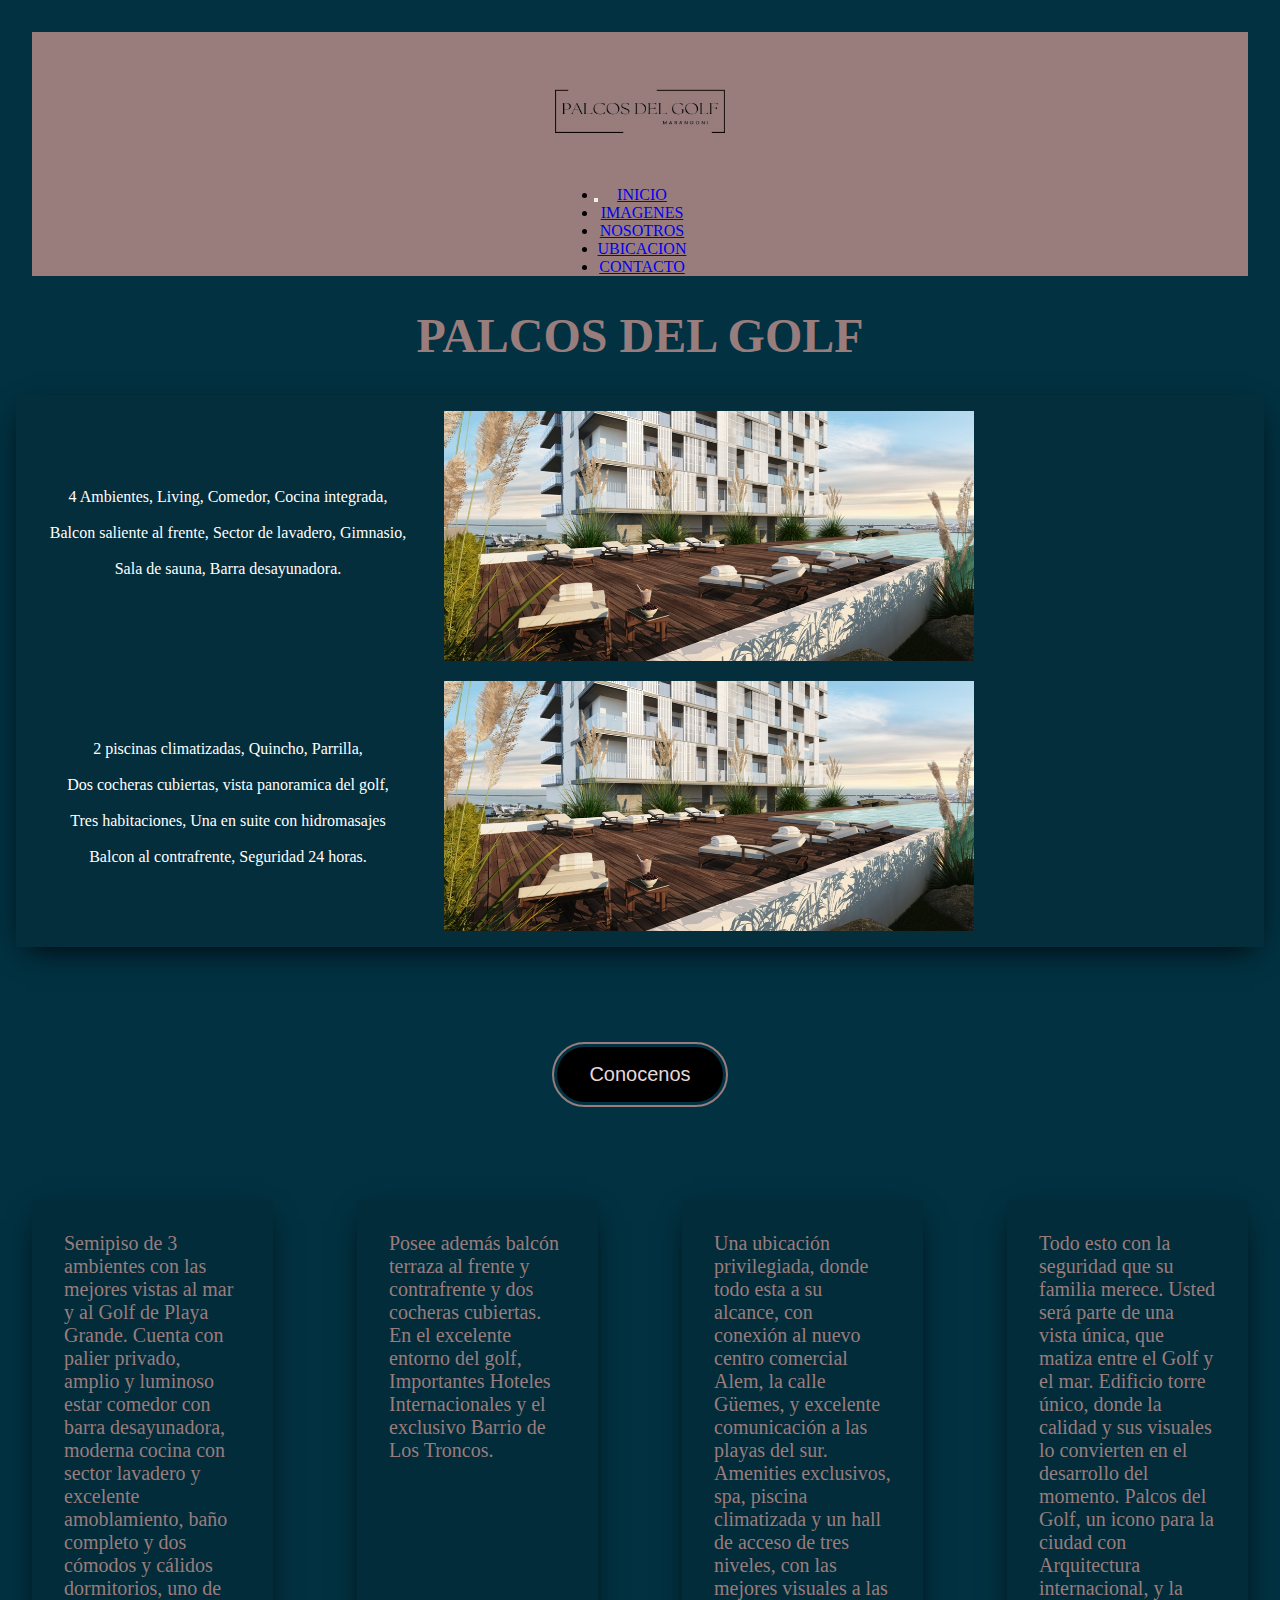
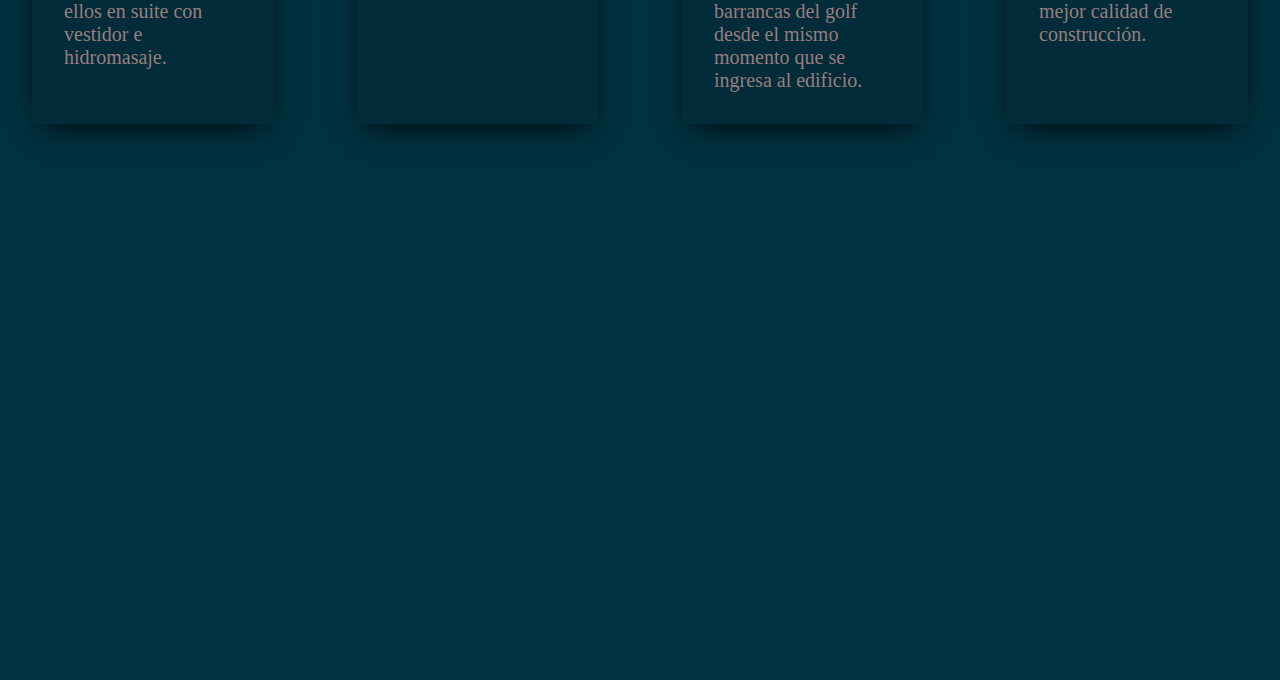
<file: index.html>
<!DOCTYPE html>
<html lang="en">
  <head>
    <meta charset="UTF-8" />
    <meta http-equiv="X-UA-Compatible" content="IE=edge" />
    <meta name="viewport" content="width=device-width, initial-scale=1.0" />

    <title>palcos del golf</title>
    <!-- CSS only -->
    <link
      href="https://cdn.jsdelivr.net/npm/bootstrap@5.2.2/dist/css/bootstrap.min.css"
      rel="stylesheet"
      integrity="sha384-Zenh87qX5JnK2Jl0vWa8Ck2rdkQ2Bzep5IDxbcnCeuOxjzrPF/et3URy9Bv1WTRi"
      crossorigin="anonymous"
    />
    <link
      rel="stylesheet"
      href="https://cdnjs.cloudflare.com/ajax/libs/font-awesome/6.2.0/css/all.min.css"
      integrity="sha512-xh6O/CkQoPOWDdYTDqeRdPCVd1SpvCA9XXcUnZS2FmJNp1coAFzvtCN9BmamE+4aHK8yyUHUSCcJHgXloTyT2A=="
      crossorigin="anonymous"
      referrerpolicy="no-referrer"
    />
    <link rel="stylesheet" href="css/style.css" />
  </head>

  <body>
    <header class="conteiner__1">
      <a href="index.html">
        <img
          class="img-logo"
          src="imagenpalcos/LOGAZ02.jpg"
          alt=""
          height="150px"
          width="170px"
        />
      </a>
      <nav
        class="navbar navbar-expand-xxl navbar-dark bg-grey"
        aria-label="Seventh navbar example"
      >
        <div class="container-fluid">
          <button
            class="navbar-toggler"
            type="button"
            data-bs-toggle="collapse"
            data-bs-target="#navbarsExampleXxl"
            aria-controls="navbarsExampleXxl"
            aria-expanded="false"
            aria-label="Toggle navigation"
          >
            <span class="navbar-toggler-icon"></span>
          </button>

          <div class="collapse navbar-collapse" id="navbarsExampleXxl">
            <ul class="navbar-nav me-auto mb-2 mb-xl-0">
              <li class="nav-item">
                <a class="nav-link" href="index.html">INICIO</a>
              </li>
              <li class="nav-item">
                <a class="nav-link" href="imagenes.html">IMAGENES</a>
              </li>

              <li class="nav-item">
                <a class="nav-link" href="nosotros.html">NOSOTROS</a>
              </li>

              <li class="nav-item">
                <a class="nav-link" href="ubicacion.html">UBICACION</a>
              </li>

              <li class="nav-item">
                <a class="nav-link" href="contacto.html">CONTACTO</a>
              </li>
            </ul>
          </div>
        </div>
      </nav>
    </header>

    <h1 class="letra__titulo">PALCOS DEL GOLF</h1>
    <section class="conteiner__2">
      <ul class="list__b">
        <li class="list__a">4 Ambientes,</li>
        <li class="list__a">Living,</li>
        <li class="list__a">Comedor,</li>
        <li class="list__a">Cocina integrada,</li>
        <li class="list__a">Balcon saliente al frente,</li>
        <li class="list__a">Sector de lavadero,</li>
        <li class="list__a">Gimnasio,</li>
        <li class="list__a">Sala de sauna,</li>
        <li class="list__a">Barra desayunadora.</li>
      </ul>
      <img
        class="imagen__edi"
        src="imagenpalcos/indes2.jpg"
        alt="edificio por fuera"
        height="190px"
        width="350px"
      />

      />
      <ul class="list__b">
        <li class="list__a">2 piscinas climatizadas,</li>
        <li class="list__a">Quincho,</li>
        <li class="list__a">Parrilla,</li>
        <li class="list__a">Dos cocheras cubiertas,</li>
        <li class="list__a">vista panoramica del golf,</li>
        <li class="list__a">Tres habitaciones,</li>
        <li class="list__a">Una en suite con hidromasajes</li>
        <li class="list__a">Balcon al contrafrente,</li>
        <li class="list__a">Seguridad 24 horas.</li>
      </ul>
      <img
        class="imagen__edi12"
        src="imagenpalcos/indes2.jpg"
        alt="edificio por fuera"
        height="190px"
        width="350px"
      />
    </section>
    <br />
    <br />
    <div class="bo__row">
      <a href="imagenes.html"> <button class="bo__ton">Conocenos</button> </a>
    </div>
    <br />
    <section class="parra__fu">
      <p class="index__par">
        Semipiso de 3 ambientes con las mejores vistas al mar y al Golf de Playa
        Grande. Cuenta con palier privado, amplio y luminoso estar comedor con
        barra desayunadora, moderna cocina con sector lavadero y excelente
        amoblamiento, baño completo y dos cómodos y cálidos dormitorios, uno de
        ellos en suite con vestidor e hidromasaje.
      </p>
      <p class="index__par">
        Posee además balcón terraza al frente y contrafrente y dos cocheras
        cubiertas. En el excelente entorno del golf, Importantes Hoteles
        Internacionales y el exclusivo Barrio de Los Troncos.
      </p>

      <p class="index__par">
        Una ubicación privilegiada, donde todo esta a su alcance, con conexión
        al nuevo centro comercial Alem, la calle Güemes, y excelente
        comunicación a las playas del sur. Amenities exclusivos, spa, piscina
        climatizada y un hall de acceso de tres niveles, con las mejores
        visuales a las barrancas del golf desde el mismo momento que se ingresa
        al edificio.
      </p>
      <p class="index__par">
        Todo esto con la seguridad que su familia merece. Usted será parte de
        una vista única, que matiza entre el Golf y el mar. Edificio torre
        único, donde la calidad y sus visuales lo convierten en el desarrollo
        del momento. Palcos del Golf, un icono para la ciudad con Arquitectura
        internacional, y la mejor calidad de construcción.
      </p>
    </section>

    <section>
      <div class="vido__maps">
        <iframe
          class="youtube-VIDEO"
          width="560"
          height="315"
          src="https://www.youtube.com/embed/3ayU9zQ0wLI"
          title="YouTube video player"
          frameborder="0"
          allow="accelerometer; autoplay; clipboard-write; encrypted-media; gyroscope; picture-in-picture"
          allowfullscreen
        >
        </iframe>
      </div>
    </section>
    <section>
      <footer class="logo__igwh">
        <a href=" https://instagram.com/depto.en.el.golf?igshid=YmMyMTA2M2Y="
          ><i class="fa-brands fa-instagram"></i
        ></a>

        <i class="fa-brands fa-whatsapp"></i>
        <i class="fa-solid fa-phone"></i>
      </footer>
    </section>

    <!-- JavaScript Bundle with Popper -->
    <script
      src="https://cdn.jsdelivr.net/npm/bootstrap@5.2.2/dist/js/bootstrap.bundle.min.js"
      integrity="sha384-OERcA2EqjJCMA+/3y+gxIOqMEjwtxJY7qPCqsdltbNJuaOe923+mo//f6V8Qbsw3"
      crossorigin="anonymous"
    ></script>
  </body>
</html>
</file>
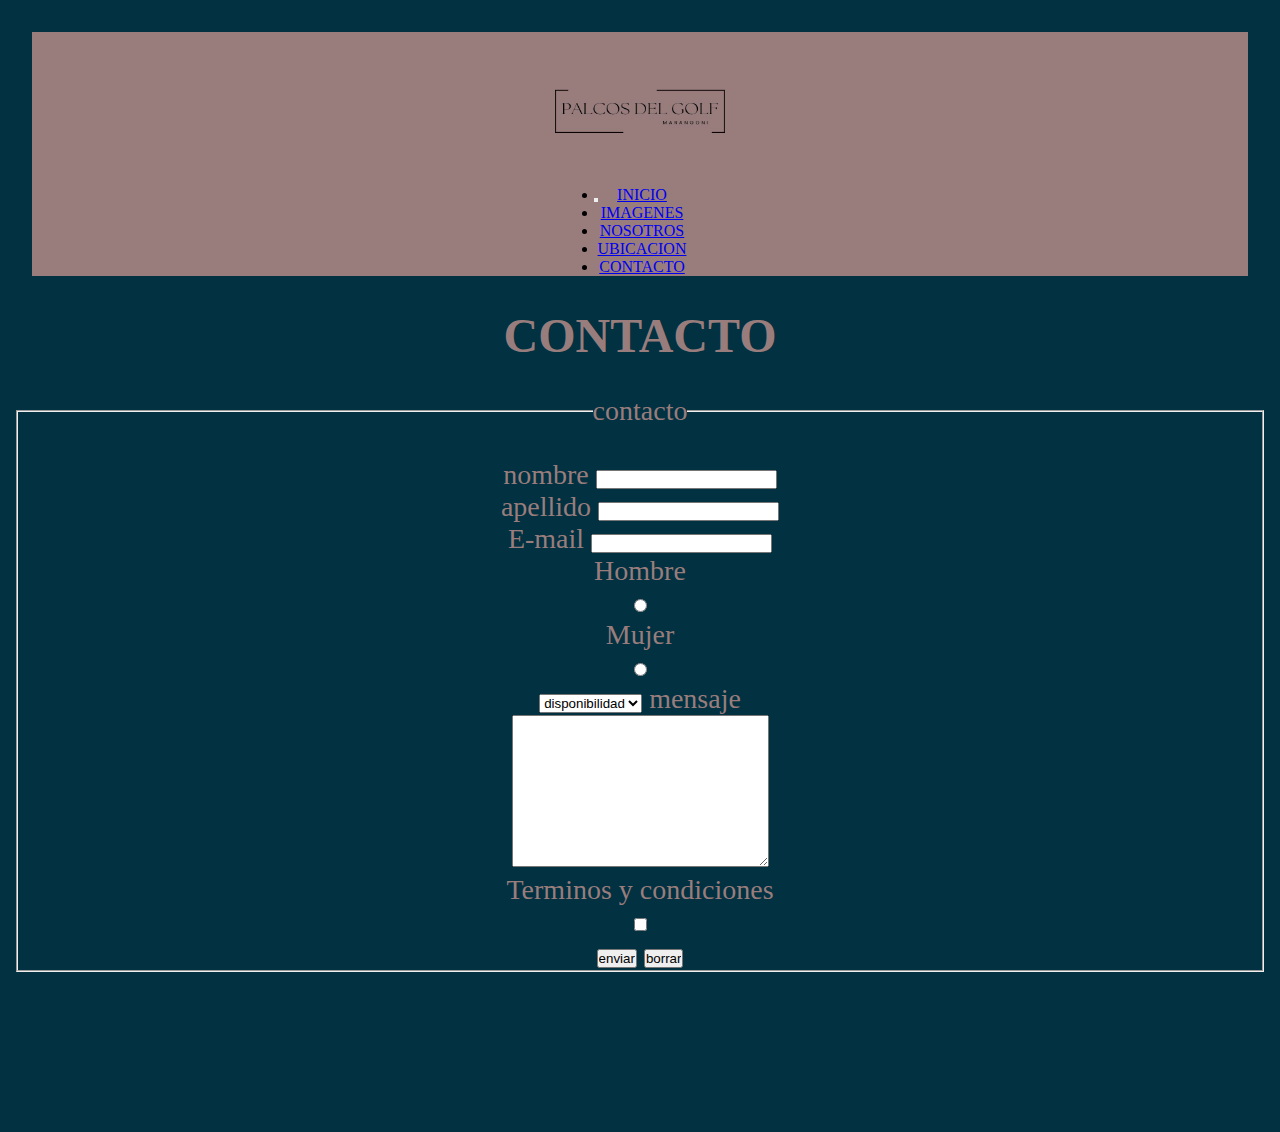
<file: contacto.html>
<!DOCTYPE html>
<html lang="en">
  <head>
    <meta charset="UTF-8" />
    <meta http-equiv="X-UA-Compatible" content="IE=edge" />
    <meta name="viewport" content="width=device-width, initial-scale=1.0" />

    <title>palcos del golf</title>
    <!-- CSS only -->
    <link
      href="https://cdn.jsdelivr.net/npm/bootstrap@5.2.2/dist/css/bootstrap.min.css"
      rel="stylesheet"
      integrity="sha384-Zenh87qX5JnK2Jl0vWa8Ck2rdkQ2Bzep5IDxbcnCeuOxjzrPF/et3URy9Bv1WTRi"
      crossorigin="anonymous"
    />
    <link
      rel="stylesheet"
      href="https://cdnjs.cloudflare.com/ajax/libs/font-awesome/6.2.0/css/all.min.css"
      integrity="sha512-xh6O/CkQoPOWDdYTDqeRdPCVd1SpvCA9XXcUnZS2FmJNp1coAFzvtCN9BmamE+4aHK8yyUHUSCcJHgXloTyT2A=="
      crossorigin="anonymous"
      referrerpolicy="no-referrer"
    />
    <link rel="stylesheet" href="css/style.css" />
  </head>

  <body>
    <header class="conteiner__1">
      <a href="index.html">
        <img
          class="img-logo"
          src="imagenpalcos/LOGAZ02.jpg"
          alt=""
          height="150px"
          width="170px"
        />
      </a>
      <nav
        class="navbar navbar-expand-xxl navbar-dark bg-grey"
        aria-label="Seventh navbar example"
      >
        <div class="container-fluid">
          <button
            class="navbar-toggler"
            type="button"
            data-bs-toggle="collapse"
            data-bs-target="#navbarsExampleXxl"
            aria-controls="navbarsExampleXxl"
            aria-expanded="false"
            aria-label="Toggle navigation"
          >
            <span class="navbar-toggler-icon"></span>
          </button>

          <div class="collapse navbar-collapse" id="navbarsExampleXxl">
            <ul class="navbar-nav me-auto mb-2 mb-xl-0">
              <li class="nav-item">
                <a class="nav-link" href="index.html">INICIO</a>
              </li>
              <li class="nav-item">
                <a class="nav-link" href="imagenes.html">IMAGENES</a>
              </li>

              <li class="nav-item">
                <a class="nav-link" href="nosotros.html">NOSOTROS</a>
              </li>

              <li class="nav-item">
                <a class="nav-link" href="ubicacion.html">UBICACION</a>
              </li>

              <li class="nav-item">
                <a class="nav-link" href="contacto.html">CONTACTO</a>
              </li>
            </ul>
          </div>
        </div>
      </nav>
    </header>

    <h1 class="letra__titulo">CONTACTO</h1>

    <form action="contacto.html" class="formu_conteiner">
      <fieldset class="formu__lario">
        <legend>contacto</legend>
        <br />
        <label for="nombre">nombre</label>
        <input type="text" name="nombre" id="nombre" />
        <br />
        <label for="apellido">apellido</label>
        <input type="text" name="apellido" id="apellido" />
        <br />
        <label for="E-mail">E-mail</label>
        <input type="email" name="email" id="e-mail" />
        <br />
        <div>Hombre</div>
        <input type="radio" name="sexo" id="sexo" value="hombre" />
        <div>Mujer</div>
        <input type="radio" name="sexo" id="sexo" value="mujer" />
        <br />
        <select name="informacion" id="informacion">
          <option value="disponibilidad">disponibilidad</option>
          <option value="informacion">informacion</option>
        </select>

        <label for="mensaje">mensaje</label>
        <br />
        <textarea name="mensaje" id="mensaje" cols="30" rows="10"></textarea>
        <br />
        <div>Terminos y condiciones</div>
        <input type="checkbox" name="aceptar" id="aceptar" />
        <br />
        <input type="submit" value="enviar" />
        <input type="reset" value="borrar" />
      </fieldset>
    </form>
    <section>
      <footer class="logo__igwh">
        <a href=" https://instagram.com/depto.en.el.golf?igshid=YmMyMTA2M2Y="
          ><i class="fa-brands fa-instagram"></i
        ></a>

        <i class="fa-brands fa-whatsapp"></i>
        <i class="fa-solid fa-phone"></i>
      </footer>
    </section>

    <!-- JavaScript Bundle with Popper -->
    <script
      src="https://cdn.jsdelivr.net/npm/bootstrap@5.2.2/dist/js/bootstrap.bundle.min.js"
      integrity="sha384-OERcA2EqjJCMA+/3y+gxIOqMEjwtxJY7qPCqsdltbNJuaOe923+mo//f6V8Qbsw3"
      crossorigin="anonymous"
    ></script>
  </body>
</html>
</file>
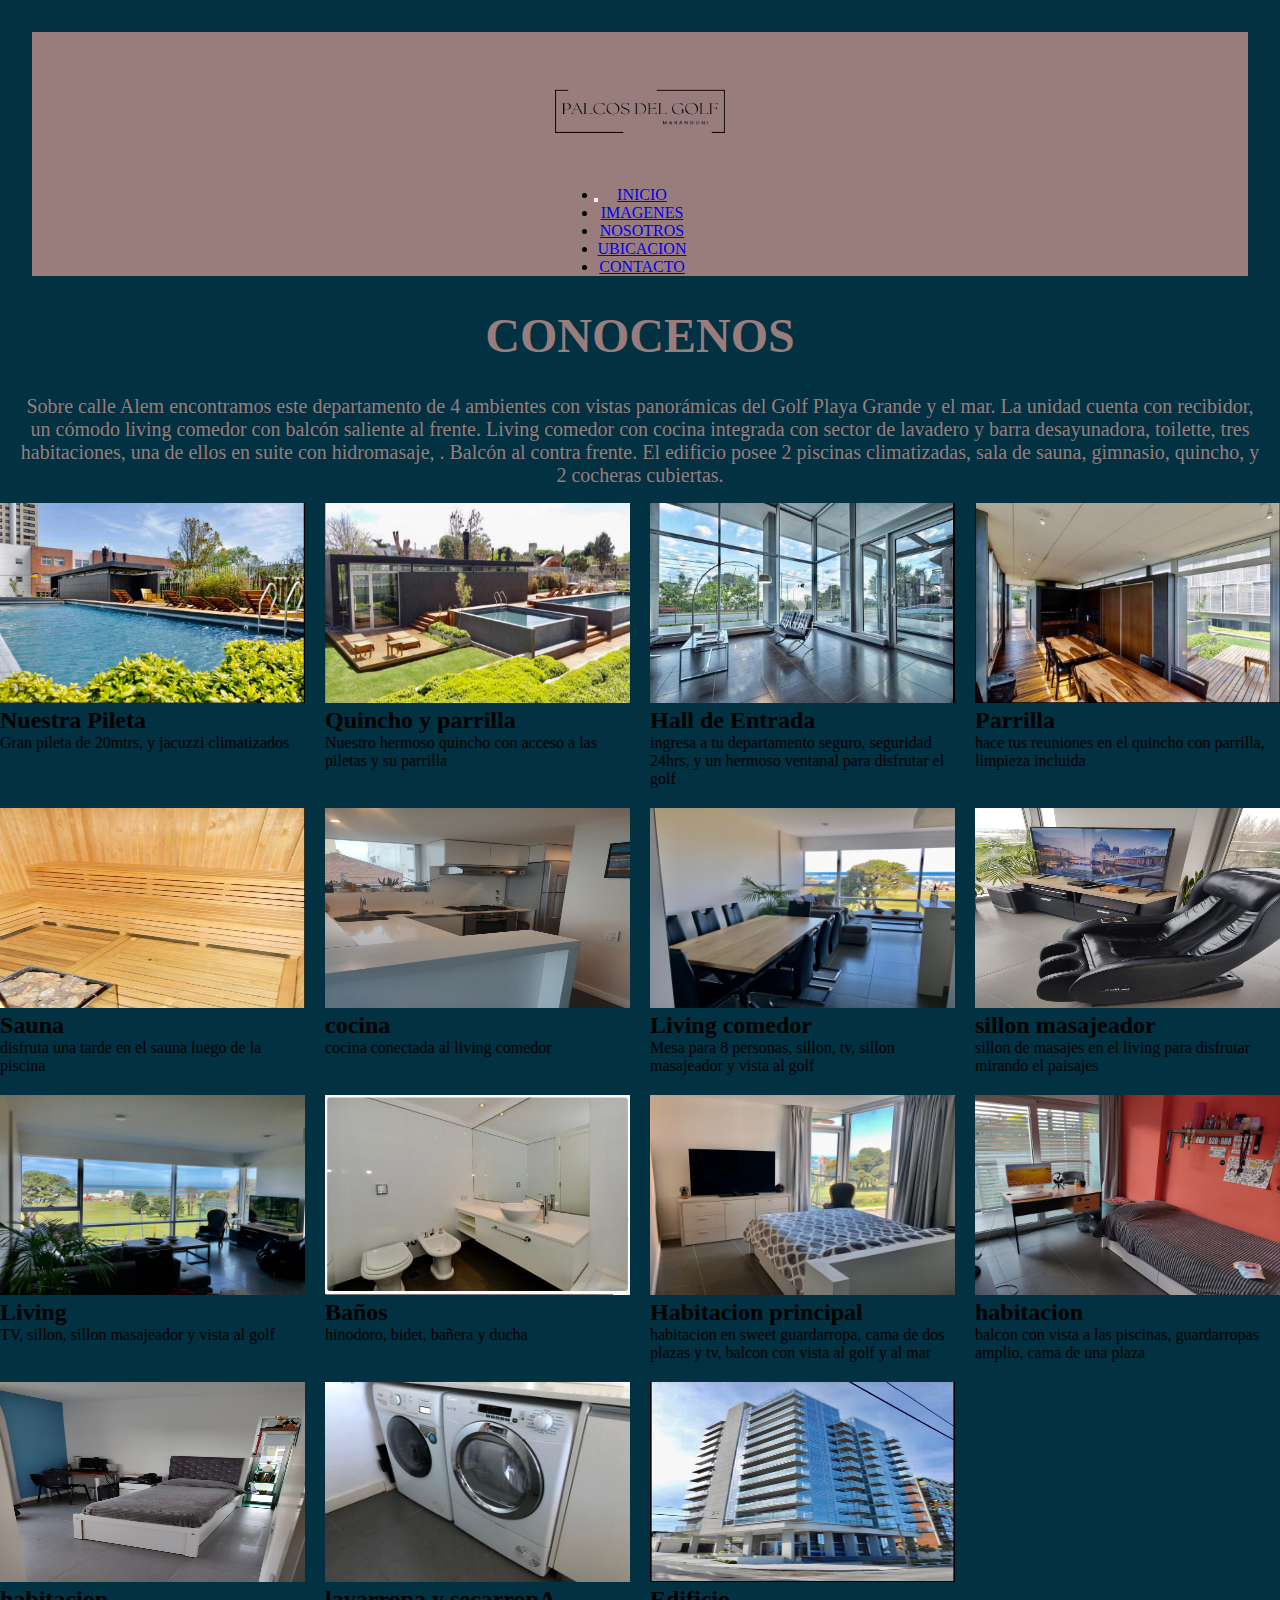
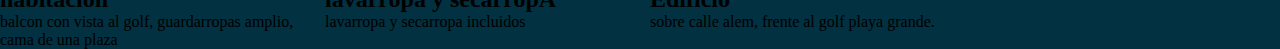
<file: imagenes.html>
<!DOCTYPE html>
<html lang="en">
  <head>
    <meta charset="UTF-8" />
    <meta http-equiv="X-UA-Compatible" content="IE=edge" />
    <meta name="viewport" content="width=device-width, initial-scale=1.0" />

    <title>palcos del golf</title>
    <!-- CSS only -->
    <link
      href="https://cdn.jsdelivr.net/npm/bootstrap@5.2.2/dist/css/bootstrap.min.css"
      rel="stylesheet"
      integrity="sha384-Zenh87qX5JnK2Jl0vWa8Ck2rdkQ2Bzep5IDxbcnCeuOxjzrPF/et3URy9Bv1WTRi"
      crossorigin="anonymous"
    />

   
    <link rel="stylesheet" href="css/style.css" />
  </head>
  

  <body>
    <header class="conteiner__1" > 
      <a href="index.html">
            <img class="img-logo"
              src="imagenpalcos/LOGAZ02.jpg"
              alt=""
              height="150px"
              width="170px"
            />
          </a><nav class="navbar navbar-expand-xxl navbar-dark bg-grey" aria-label="Seventh navbar example">
        
          <div class="container-fluid">
          
          <button class="navbar-toggler" type="button" data-bs-toggle="collapse" data-bs-target="#navbarsExampleXxl" aria-controls="navbarsExampleXxl" aria-expanded="false" aria-label="Toggle navigation">
            <span class="navbar-toggler-icon"></span>
          </button>
    
          <div class="collapse navbar-collapse" id="navbarsExampleXxl">
            <ul class="navbar-nav me-auto mb-2 mb-xl-0">
              <li class="nav-item">
                <a class="nav-link " href="index.html">INICIO</a>
              </li>
              <li class="nav-item">
                <a class="nav-link" href="imagenes.html">IMAGENES</a>
              <li class="nav-item">
                <a class="nav-link" href="nosotros.html">NOSOTROS</a>
              <li class="nav-item">
                <a class="nav-link" href="ubicacion.html">UBICACION</a>
              <li class="nav-item">
                <a class="nav-link" href="contacto.html">CONTACTO</a>
              
            
               
              </li>
            </ul>
            
          </div>
        </div>
      </nav>
    

      
    </header>
    <h1 class="letra__titulo">CONOCENOS</h1>

    <p class="parra__fo">Sobre calle Alem encontramos este departamento de 4 ambientes con vistas panorámicas del Golf Playa Grande y el mar.
      La unidad cuenta con recibidor, un cómodo living comedor con balcón saliente al frente. Living comedor con cocina integrada con sector de lavadero y barra desayunadora, toilette, tres habitaciones, una de ellos en suite con hidromasaje, . Balcón al contra frente.
      El edificio posee 2 piscinas climatizadas, sala de sauna, gimnasio, quincho, y 2 cocheras cubiertas. </p>

      
  <div class="card__row">
<div class="tarjetas img-thumbnail text-center p-5">
<img src="imagenpalcos/pileta1.jpg" alt="pileta" class="card__imagen">
  <h2 class="car__title" >Nuestra Pileta</h2>
  <p class="card__description" >
Gran pileta de 20mtrs, y jacuzzi climatizados
  </p>
</div>


  <div class="tarjetas img-thumbnail text-center p-5">
  <img src="imagenpalcos/quincho2.jpg" alt="quincho" class="card__imagen">
    <h2 class="car__title" >Quincho y parrilla</h2>
    <p class="card__description" >
  Nuestro hermoso quincho con acceso a las piletas y su parrilla
    </p>
  </div>
 
 
    <div class="tarjetas img-thumbnail text-center p-5">
    <img src="imagenpalcos/hall3.jpg" alt="hall" class="card__imagen">
      <h2 class="car__title" >Hall de Entrada</h2>
      <p class="card__description" >
    ingresa a tu departamento seguro, seguridad 24hrs, y un hermoso ventanal para disfrutar el golf
      </p>
    </div>
  
  
      <div class="tarjetas img-thumbnail text-center p-5">
      <img src="imagenpalcos/quinchopordentro.jpg" alt="parrila" class="card__imagen">
        <h2 class="car__title" >Parrilla</h2>
        <p class="card__description" >
      hace tus reuniones en el quincho con parrilla, limpieza incluida
        </p>
      </div>
    
  
        <div class="tarjetas img-thumbnail text-center p-5">
        <img src="imagenpalcos/sauna.jpg" alt="sauna" class="card__imagen">
          <h2 class="car__title" >Sauna</h2>
          <p class="card__description" >
        disfruta una tarde en el sauna luego de la piscina
          </p>
        </div>
       
      
          <div class="tarjetas img-thumbnail text-center p-5">
          <img src="imagenpalcos/cocina2.jpg" alt="cocina" class="card__imagen">
            <h2 class="car__title" >cocina</h2>
            <p class="card__description" >
          cocina conectada al living comedor
            </p>
          </div>
         
    
      <div class="tarjetas img-thumbnail text-center p-5">
      <img src="imagenpalcos/livingcome.jpg" alt="livingcomedor" class="card__imagen">
        <h2 class="car__title" >Living comedor</h2>
        <p class="card__description" >
      Mesa para 8 personas, sillon, tv, sillon masajeador y vista al golf
        </p>
      </div>
  
   
        <div class="tarjetas img-thumbnail text-center p-5">
        <img src="imagenpalcos/sillonmasajeador.jpg" alt="sillon de masajes" class="card__imagen">
          <h2 class="car__title" >sillon masajeador</h2>
          <p class="card__description" >
        sillon de masajes en el living para disfrutar mirando el paisajes
          </p>
        </div>
       
      
          <div class="tarjetas img-thumbnail text-center p-5">
          <img src="imagenpalcos/living.jpg" alt="living" class="card__imagen">
            <h2 class="car__title" >Living</h2>
            <p class="card__description" >
          TV, sillon, sillon masajeador y vista al golf
            </p>
          </div>
          
      
        <div class="tarjetas img-thumbnail text-center p-5">
        <img src="imagenpalcos/banos.jpg" alt="banos" class="card__imagen">
          <h2 class="car__title" >Baños</h2>
          <p class="card__description" >
        hinodoro, bidet, bañera y ducha
          </p>
        </div>
       
       
          <div class="tarjetas img-thumbnail text-center p-5">
          <img src="imagenpalcos/habitacionprinci.jpg" alt="sweetprincipal" class="card__imagen">
            <h2 class="car__title" >Habitacion principal</h2>
            <p class="card__description" >
          habitacion en sweet guardarropa, cama de dos plazas y tv, balcon con vista al golf y al mar
            </p>
          </div>
         
         
            <div class="tarjetas img-thumbnail text-center p-5">
            <img src="imagenpalcos/habitacion1.jpg" alt="habitacion" class="card__imagen">
              <h2 class="car__title" >habitacion</h2>
              <p class="card__description" >
            balcon con vista a las piscinas, guardarropas amplio, cama de una plaza 
              </p>
            </div>
           
           
              <div class="tarjetas img-thumbnail text-center p-5">
              <img src="imagenpalcos/habitacion2.jpg" alt="habitacion" class="card__imagen">
                <h2 class="car__title" >habitacion</h2>
                <p class="card__description" >
              balcon con vista al golf, guardarropas amplio, cama de una plaza
                </p>
               
              </div>
             
           
              <div class="tarjetas img-thumbnail text-center p-5">
              <img src="imagenpalcos/lavayseca.jpg" alt="lavadora y scaropa" class="card__imagen">
                <h2 class="car__title" >lavarropa y secarropA</h2>
                <p class="card__description" >
              lavarropa y secarropa incluidos
                </p>
                
              </div>

          
           
              <div class="tarjetas img-thumbnail text-center p-5">
              <img src="imagenpalcos/edificio.jpg" alt="edificio por fuera" class="card__imagen">
                <h2 class="car__title" >Edificio</h2>
                <p class="card__description" >
              sobre calle alem, frente al golf playa grande.
                </p>
               
              </div>
              <section>
                <footer class="logo__igwh">
                  <a href=" https://instagram.com/depto.en.el.golf?igshid=YmMyMTA2M2Y="
                    ><i class="fa-brands fa-instagram"></i
                  ></a>
          
                  <i class="fa-brands fa-whatsapp"></i>
                  <i class="fa-solid fa-phone"></i>
                </footer>
              </section>
       
    <!-- JavaScript Bundle with Popper -->
    <script
    src="https://cdn.jsdelivr.net/npm/bootstrap@5.2.2/dist/js/bootstrap.bundle.min.js"
    integrity="sha384-OERcA2EqjJCMA+/3y+gxIOqMEjwtxJY7qPCqsdltbNJuaOe923+mo//f6V8Qbsw3"
    crossorigin="anonymous"
  ></script>
  
    </body>
  
</html
</file>
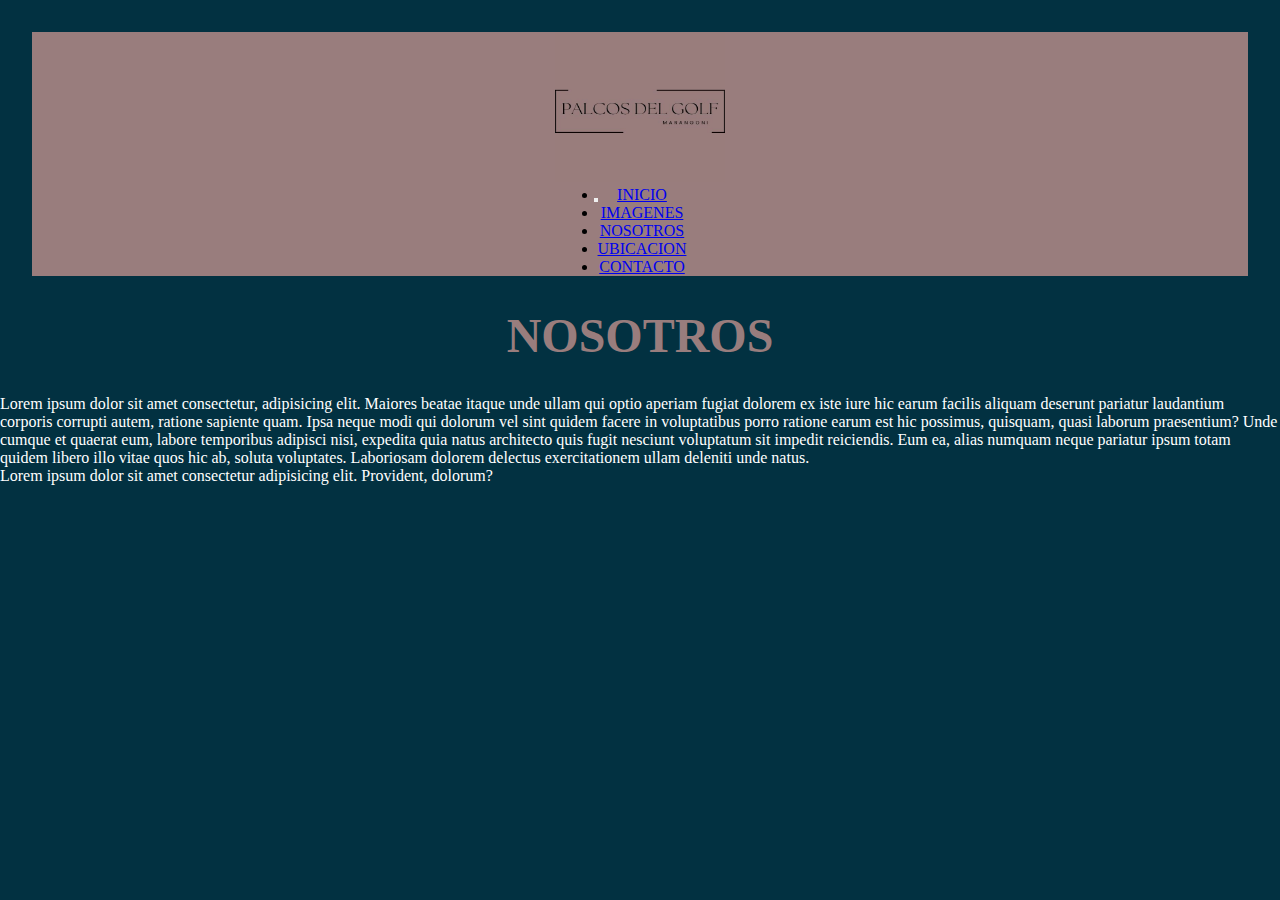
<file: nosotros.html>
<!DOCTYPE html>
<html lang="en">
  <head>
    <meta charset="UTF-8" />
    <meta http-equiv="X-UA-Compatible" content="IE=edge" />
    <meta name="viewport" content="width=device-width, initial-scale=1.0" />

    <title>palcos del golf</title>
    <!-- CSS only -->
    <link
      href="https://cdn.jsdelivr.net/npm/bootstrap@5.2.2/dist/css/bootstrap.min.css"
      rel="stylesheet"
      integrity="sha384-Zenh87qX5JnK2Jl0vWa8Ck2rdkQ2Bzep5IDxbcnCeuOxjzrPF/et3URy9Bv1WTRi"
      crossorigin="anonymous"
    />
    <link
      rel="stylesheet"
      href="https://cdnjs.cloudflare.com/ajax/libs/font-awesome/6.2.0/css/all.min.css"
      integrity="sha512-xh6O/CkQoPOWDdYTDqeRdPCVd1SpvCA9XXcUnZS2FmJNp1coAFzvtCN9BmamE+4aHK8yyUHUSCcJHgXloTyT2A=="
      crossorigin="anonymous"
      referrerpolicy="no-referrer"
    />

    <link rel="stylesheet" href="css/style.css" />
  </head>

  <body>
    <header class="conteiner__1">
      <a href="index.html">
        <img
          class="img-logo"
          src="imagenpalcos/LOGAZ02.jpg"
          alt=""
          height="150px"
          width="170px"
        />
      </a>
      <nav
        class="navbar navbar-expand-xxl navbar-dark bg-grey"
        aria-label="Seventh navbar example"
      >
        <div class="container-fluid">
          <button
            class="navbar-toggler"
            type="button"
            data-bs-toggle="collapse"
            data-bs-target="#navbarsExampleXxl"
            aria-controls="navbarsExampleXxl"
            aria-expanded="false"
            aria-label="Toggle navigation"
          >
            <span class="navbar-toggler-icon"></span>
          </button>

          <div class="collapse navbar-collapse" id="navbarsExampleXxl">
            <ul class="navbar-nav me-auto mb-2 mb-xl-0">
              <li class="nav-item">
                <a class="nav-link" href="index.html">INICIO</a>
              </li>
              <li class="nav-item">
                <a class="nav-link" href="imagenes.html">IMAGENES</a>
              </li>

              <li class="nav-item">
                <a class="nav-link" href="nosotros.html">NOSOTROS</a>
              </li>

              <li class="nav-item">
                <a class="nav-link" href="ubicacion.html">UBICACION</a>
              </li>

              <li class="nav-item">
                <a class="nav-link" href="contacto.html">CONTACTO</a>
              </li>
            </ul>
          </div>
        </div>
      </nav>
    </header>
    <h1 class="letra__titulo">NOSOTROS</h1>
    <p class="co__lor">
      Lorem ipsum dolor sit amet consectetur, adipisicing elit. Maiores beatae
      itaque unde ullam qui optio aperiam fugiat dolorem ex iste iure hic earum
      facilis aliquam deserunt pariatur laudantium corporis corrupti autem,
      ratione sapiente quam. Ipsa neque modi qui dolorum vel sint quidem facere
      in voluptatibus porro ratione earum est hic possimus, quisquam, quasi
      laborum praesentium? Unde cumque et quaerat eum, labore temporibus
      adipisci nisi, expedita quia natus architecto quis fugit nesciunt
      voluptatum sit impedit reiciendis. Eum ea, alias numquam neque pariatur
      ipsum totam quidem libero illo vitae quos hic ab, soluta voluptates.
      Laboriosam dolorem delectus exercitationem ullam deleniti unde natus.
    </p>
    <p class="co__lor">
      Lorem ipsum dolor sit amet consectetur adipisicing elit. Provident,
      dolorum?
    </p>
    <section>
      <footer class="logo__igwh">
        <a href=" https://instagram.com/depto.en.el.golf?igshid=YmMyMTA2M2Y="
          ><i class="fa-brands fa-instagram"></i
        ></a>

        <i class="fa-brands fa-whatsapp"></i>
        <i class="fa-solid fa-phone"></i>
      </footer>
    </section>

    <!-- JavaScript Bundle with Popper -->
    <script
      src="https://cdn.jsdelivr.net/npm/bootstrap@5.2.2/dist/js/bootstrap.bundle.min.js"
      integrity="sha384-OERcA2EqjJCMA+/3y+gxIOqMEjwtxJY7qPCqsdltbNJuaOe923+mo//f6V8Qbsw3"
      crossorigin="anonymous"
    ></script>
  </body>
</html>
</file>
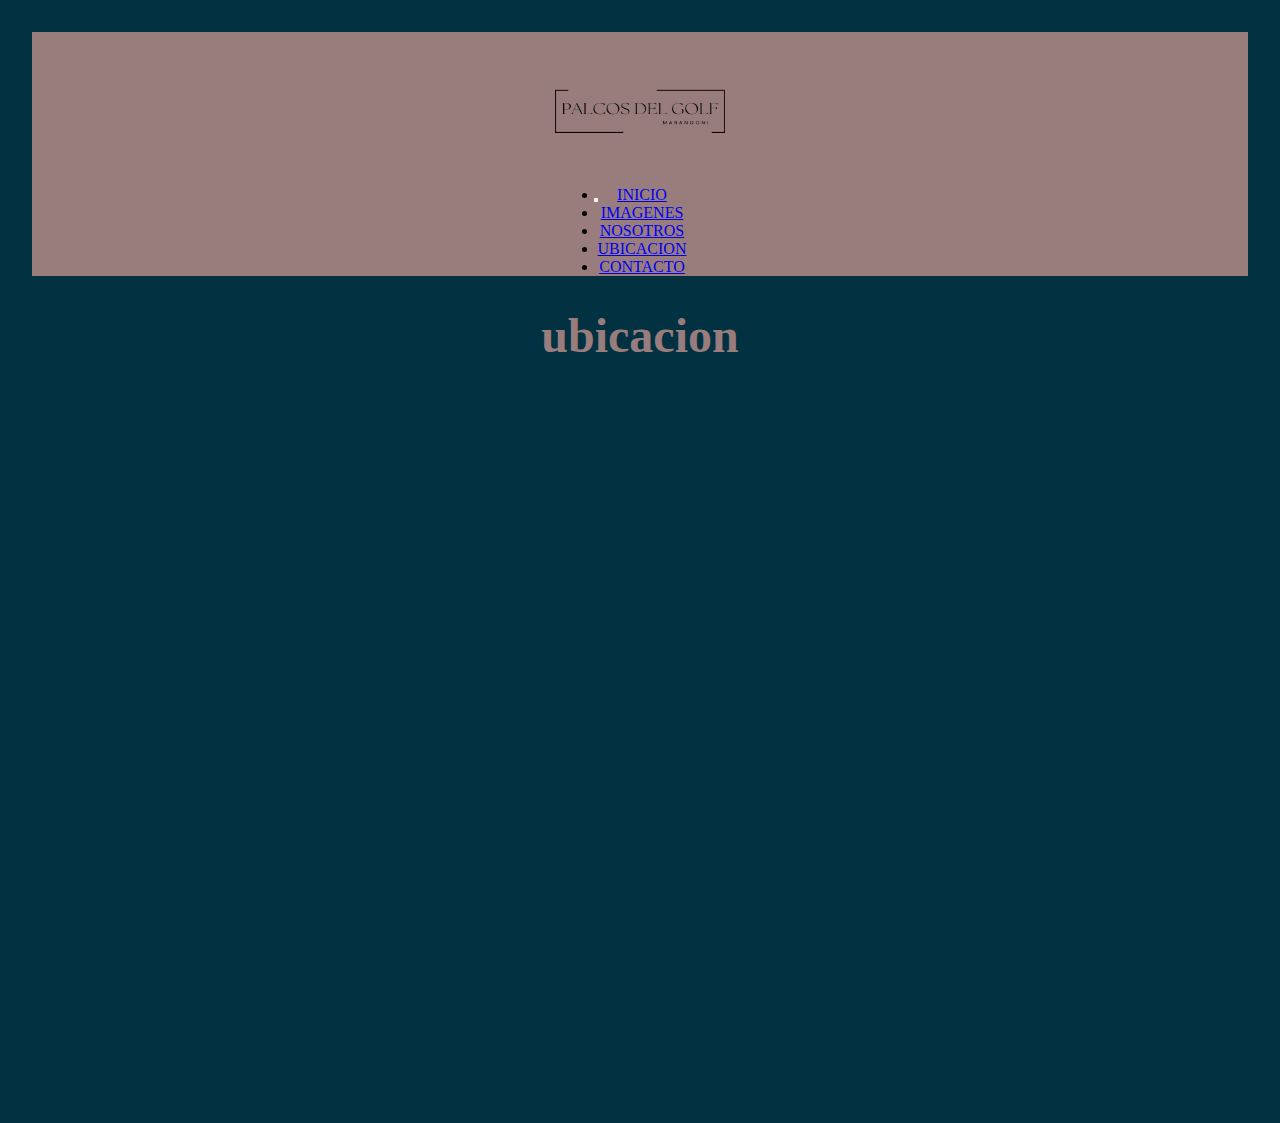
<file: ubicacion.html>
<!DOCTYPE html>
<html lang="en">
  <head>
    <meta charset="UTF-8" />
    <meta http-equiv="X-UA-Compatible" content="IE=edge" />
    <meta name="viewport" content="width=device-width, initial-scale=1.0" />

    <title>palcos del golf</title>
    <!-- CSS only -->
    <link
      href="https://cdn.jsdelivr.net/npm/bootstrap@5.2.2/dist/css/bootstrap.min.css"
      rel="stylesheet"
      integrity="sha384-Zenh87qX5JnK2Jl0vWa8Ck2rdkQ2Bzep5IDxbcnCeuOxjzrPF/et3URy9Bv1WTRi"
      crossorigin="anonymous"
    />
    <link
      rel="stylesheet"
      href="https://cdnjs.cloudflare.com/ajax/libs/font-awesome/6.2.0/css/all.min.css"
      integrity="sha512-xh6O/CkQoPOWDdYTDqeRdPCVd1SpvCA9XXcUnZS2FmJNp1coAFzvtCN9BmamE+4aHK8yyUHUSCcJHgXloTyT2A=="
      crossorigin="anonymous"
      referrerpolicy="no-referrer"
    />

    <link rel="stylesheet" href="css/style.css" />
  </head>

  <body>
    <header class="conteiner__1">
      <a href="index.html">
        <img
          class="img-logo"
          src="imagenpalcos/LOGAZ02.jpg"
          alt=""
          height="150px"
          width="170px"
        />
      </a>
      <nav
        class="navbar navbar-expand-xxl navbar-dark bg-grey"
        aria-label="Seventh navbar example"
      >
        <div class="container-fluid">
          <button
            class="navbar-toggler"
            type="button"
            data-bs-toggle="collapse"
            data-bs-target="#navbarsExampleXxl"
            aria-controls="navbarsExampleXxl"
            aria-expanded="false"
            aria-label="Toggle navigation"
          >
            <span class="navbar-toggler-icon"></span>
          </button>

          <div class="collapse navbar-collapse" id="navbarsExampleXxl">
            <ul class="navbar-nav me-auto mb-2 mb-xl-0">
              <li class="nav-item">
                <a class="nav-link" href="index.html">INICIO</a>
              </li>
              <li class="nav-item">
                <a class="nav-link" href="imagenes.html">IMAGENES</a>
              </li>

              <li class="nav-item">
                <a class="nav-link" href="nosotros.html">NOSOTROS</a>
              </li>

              <li class="nav-item">
                <a class="nav-link" href="ubicacion.html">UBICACION</a>
              </li>

              <li class="nav-item">
                <a class="nav-link" href="contacto.html">CONTACTO</a>
              </li>
            </ul>
          </div>
        </div>
      </nav>
    </header>
    <h1 class="letra__titulo">ubicacion</h1>
    <section class="ubi__conteiner">
      <iframe
        class="ubica__tion"
        src="https://www.google.com/maps/embed?pb=!1m14!1m8!1m3!1d12570.436755820258!2d-57.5403292!3d-38.0328895!3m2!1i1024!2i768!4f13.1!3m3!1m2!1s0x0%3A0x4f5c6a30c829201a!2sPalcos%20del%20golf!5e0!3m2!1ses-419!2sar!4v1664241398269!5m2!1ses-419!2sar"
        width="250"
        height="150"
        style="border: 0"
        allowfullscreen=""
        loading="lazy"
        referrerpolicy="no-referrer-when-downgrade"
      >
      </iframe>
    </section>

    <section>
      <footer class="logo__igwh">
        <a href=" https://instagram.com/depto.en.el.golf?igshid=YmMyMTA2M2Y="
          ><i class="fa-brands fa-instagram"></i
        ></a>

        <i class="fa-brands fa-whatsapp"></i>
        <i class="fa-solid fa-phone"></i>
      </footer>
    </section>

    <!-- JavaScript Bundle with Popper -->
    <script
      src="https://cdn.jsdelivr.net/npm/bootstrap@5.2.2/dist/js/bootstrap.bundle.min.js"
      integrity="sha384-OERcA2EqjJCMA+/3y+gxIOqMEjwtxJY7qPCqsdltbNJuaOe923+mo//f6V8Qbsw3"
      crossorigin="anonymous"
    ></script>
  </body>
</html>
</file>
<file: css/style.css>
* {
  margin: 0;
  padding: 0;
}

.display-2 {
  color: #a569bd;
  text-align: center;
  background-color: black;
  height: 50px;
}

.parrafo-1 {
  color: rgb(0, 0, 0);
}
.card__row {
  display: grid;

  grid-template-columns: repeat(auto-fit, minmax(300px, 1fr));
  grid-gap: 20px;
}
.card {
  margin: 2rem;
  max-width: 300px;
  padding: 2rem;
  box-shadow: 0 10px 30px -10px rgb(0, 0, 0.45);
}
.card--light {
  background: white;
}
.card__imagen {
  width: 100%;
  height: 200px;
}

.youtube-VIDEO {
  margin: 1rem;
  max-width: 500px;
  max-height: 300px;
  display: inline-block;
  justify-content: space-around;
}
.navbar-collapse {
  display: flex;
  justify-content: right;
  float: right;
}
.google-maps {
  margin: 1rem;
  max-width: 500px;
  max-height: 300px;
  display: inline-block;
  justify-content: space-around;
}

.conteiner__1 {
  display: flex;
  flex-direction: column;
  justify-content: space-around;
  background-color: #997d7d;
  margin: 2rem;
  justify-content: center;
  align-items: center;
  text-align: center;
}

.logo__palcos {
  width: 150px;
  height: 150px;
  margin: 1rem;
  padding: 1rem;
}

.nav__list {
  margin: 55px;
  display: flex;
  list-style-type: none;
}

.nav__link {
  margin-left: 20px;
  font-size: 20px;
  height: 30px;
}

header {
  position: sticky;
  top: 0%;
}

body {
  background-color: #023141;
  background-size: cover;
  background-attachment: fixed;
}

.letra__titulo {
  color: #997d7d;
  font-size: 48px;
  align-items: center;
  text-align: center;

  margin: 2rem;
}

.parra__fo {
  color: #997d7d;
  display: flex;
  align-items: center;
  text-align: center;
  justify-content: center;
  margin: 1rem;
  font-size: 20px;
}

.logo__igwh {
  display: block;
  margin: 10rem;
  text-align: center;
  align-items: center;
  justify-content: center;
  font-size: 40px;
  background-color: #997d7d;
}

.formu__lario {
  display: block;
  margin: 1rem;
  text-align: center;
  align-items: center;
  justify-content: center;
  color: #997d7d;
  font-size: 28px;
}
.vido__maps {
  margin: 2rem;
  display: flex;
  flex-wrap: wrap;
  justify-content: center;
}
.index__par {
  margin: 2rem;
  max-width: 300px;
  padding: 2rem;
  box-shadow: 0 10px 30px -10px rgb(0, 0, 0.45);
  background-color: #022c3a;
  color: #997d7d;
  font-size: 20px;
}
.parra__fu {
  display: grid;
  grid-template-columns: repeat(auto-fit, minmax(300px, 1fr));
  grid-gap: 20px;
}

.list__b {
  list-style-type: none;
  align-items: center;
  text-align: center;
  justify-content: center;
}
.list__a {
  color: #ffffff;
  height: 30px;
  align-items: center;
  text-align: center;
  justify-content: center;
  margin-top: 6px;
}

.conteiner__2 {
  justify-content: center;
  align-items: center;
  display: grid;
  grid-template-columns: repeat(auto-fit, minmax(300px, 1fr));
  grid-gap: 20px;
  margin: 1rem;
  background-color: #052e3c;
  padding: 1rem;
  box-shadow: 0 10px 30px -10px rgb(0, 0, 0.45);
}
.bo__ton {
  display: inline-block;
  padding: 1rem 2rem;
  background: black;
  color: #e7d8d8;
  border-radius: 2rem;
  border: none;
  outline: 2px solid #997d7d;
  outline-offset: 3px;
  font-size: 20px;
  margin: 1rem;
}
.bo__row {
  display: flex;
  flex-wrap: wrap;
  justify-content: center;
  margin: 1rem;
  padding: 1rem;
}
.co__lor {
  color: #ffffff;
}
.tarjetas:hover {
  box-shadow: 5px 5px -20px rgba(0, 0, 0, 0.5);
  transform: translateY(-3%);
  background-color: rgb(188, 186, 186);
}

@media (min-width: 1324px) {
  .imagen__edi {
    height: 350px;
    width: 700px;
  }
  .imagen__edi12 {
    display: none;
    width: 0px;
    height: 0px;
    clear: both;
  }
  .ubica__tion {
    width: 700px;
    height: 600px;
    padding: 2rem;
  }
}

@media (max-width: 1323px) {
  .list__a {
    display: inline-block;
  }
  .imagen__edi {
    width: 530px;
    height: 250px;
  }
  .imagen__edi12 {
    width: 530px;
    height: 250px;
  }
  .ubica__tion {
    width: 600px;
    height: 500px;
    padding: 2rem;
  }
}

@media (max-width: 1003px) {
  .imagen__edi {
    height: 190px;
    width: 350px;
  }
  .imagen__edi12 {
    height: 190px;
    width: 350px;
  }
  .conteiner__2 {
    display: grid;
    grid-template-columns: auto;
    height: 800px;
  }
  .ubica__tion {
    width: 300px;
    height: 250px;
    padding: 2rem;
  }
}
</file>
